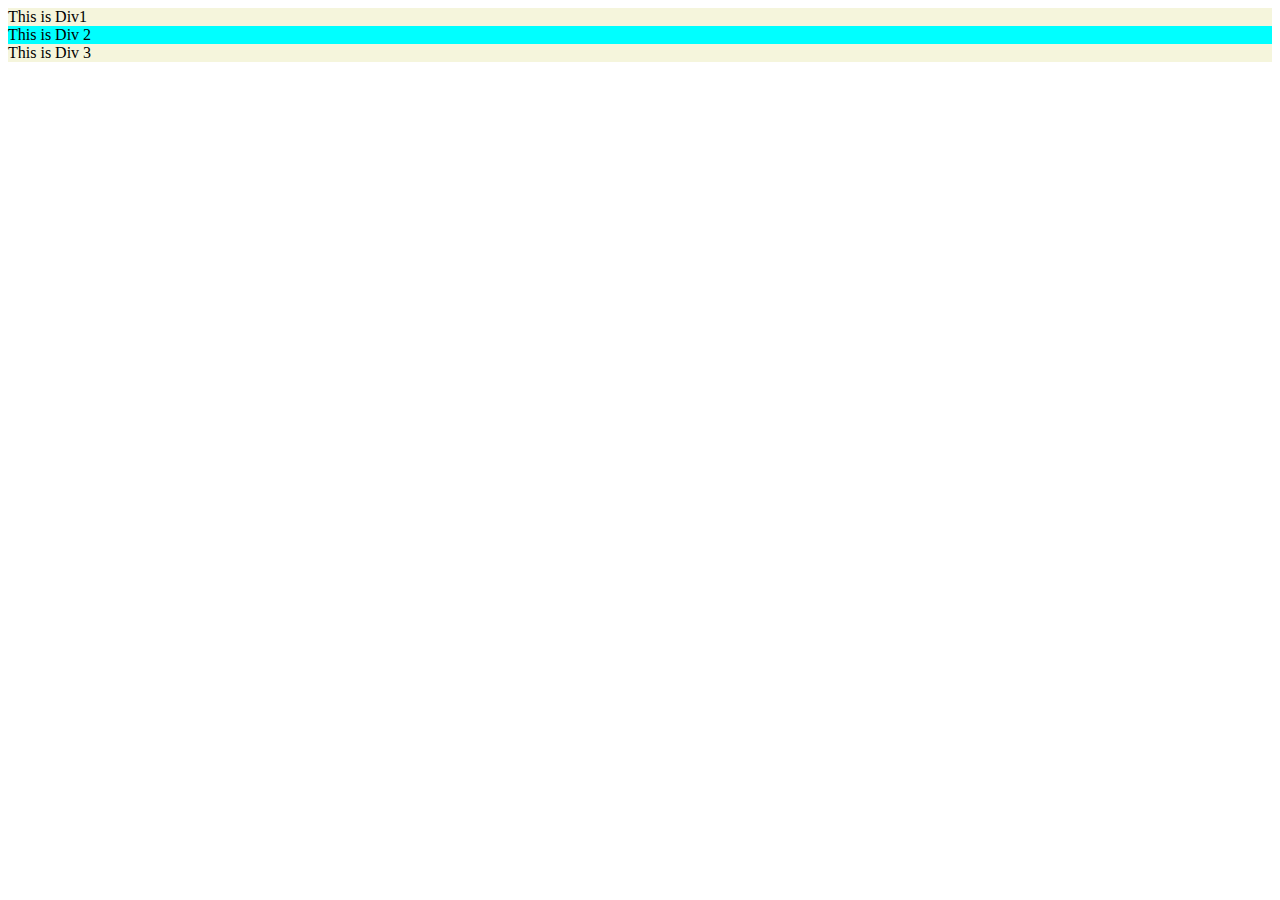
<file: index2.html>
<!DOCTYPE html>
<html lang="en">
<head>
    <meta charset="UTF-8">
    <meta name="Author" content="Advanced Community">
    <meta name="viewport" content="width=device-width, initial-scale=1.0">
    <title>Testing of flex</title>
    <style>
        .flex{
            display: flex;
            background-color: beige;
            align-items: center;
            max-width: 100%;
            max-height: 100%;
        }
        .grid{
            display: flex;
            background-color: aqua;
            align-items: center;
            max-width: 100%;
            max-height: 100%;
        }
    </style>
</head>
<body>
    <div>
        <div class="flex">
           This is Div1
        </div>
        <div class="grid">
            This is Div 2
        </div>
        <div class="flex">
          This is Div 3
    </div>
    </div>
</body>
</html>
</file>
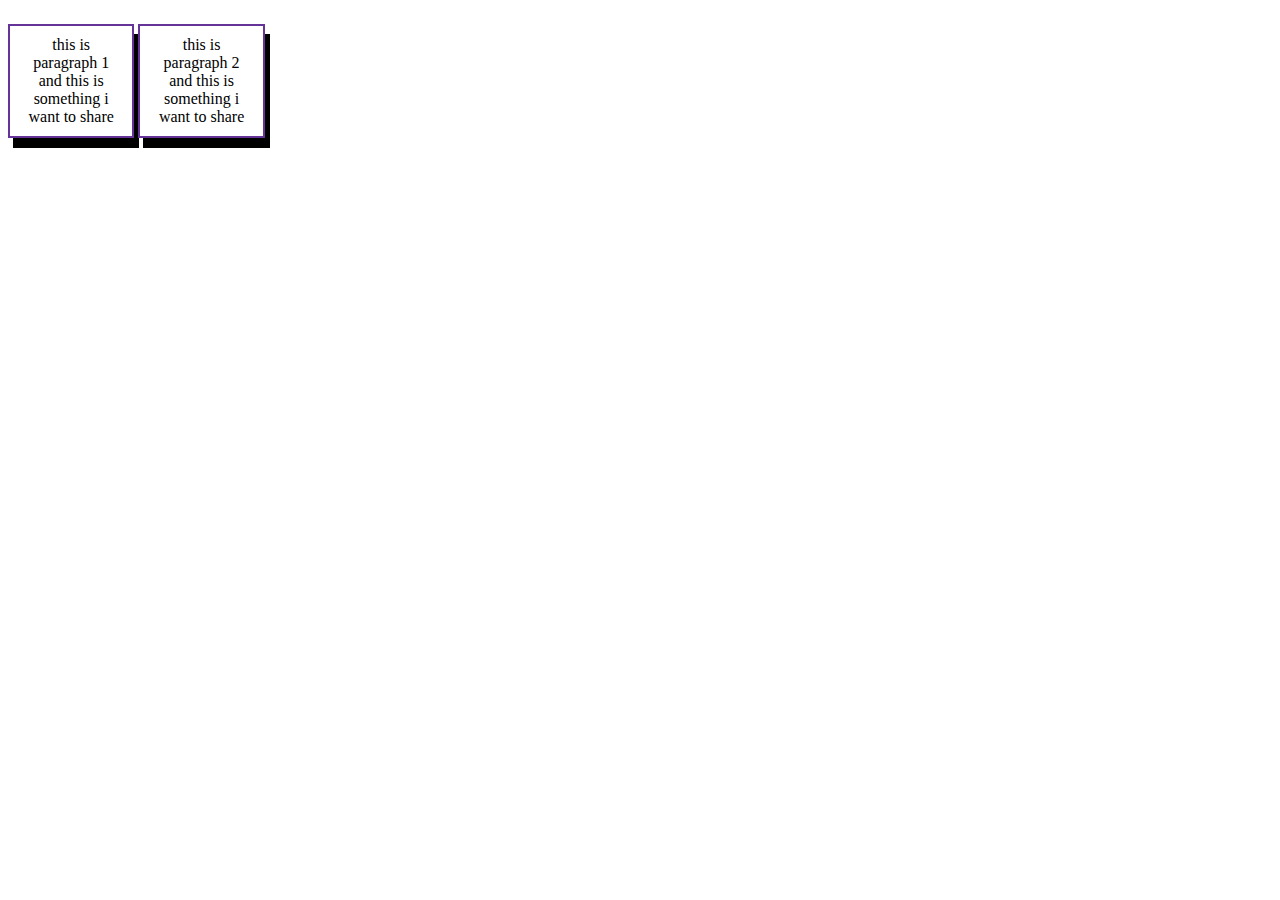
<file: side-by-side.html>
<!DOCTYPE html>
<html lang="en">
<head>
    <meta charset="UTF-8">
    <meta name="viewport" content="width=device-width, initial-scale=1.0">
    <meta name="Author" content="Alamin Biswas">
    <title>Document</title>
    <style>
        .side{
            display: inline-block;
            align-items: center;
            max-width: 10%;
            text-align: center;
            border: 2px solid rebeccapurple;
            box-sizing: border-box;
            padding: 10px;
            box-shadow: 5px 10px;
}

    </style>
</head>
<body>
    <div>
        <p class="side">this is paragraph 1 and this is something i want to share </p>
        <p class="side">this is paragraph 2 and this is something i want to share</p>
    </div>
</body>
</html>
</file>
